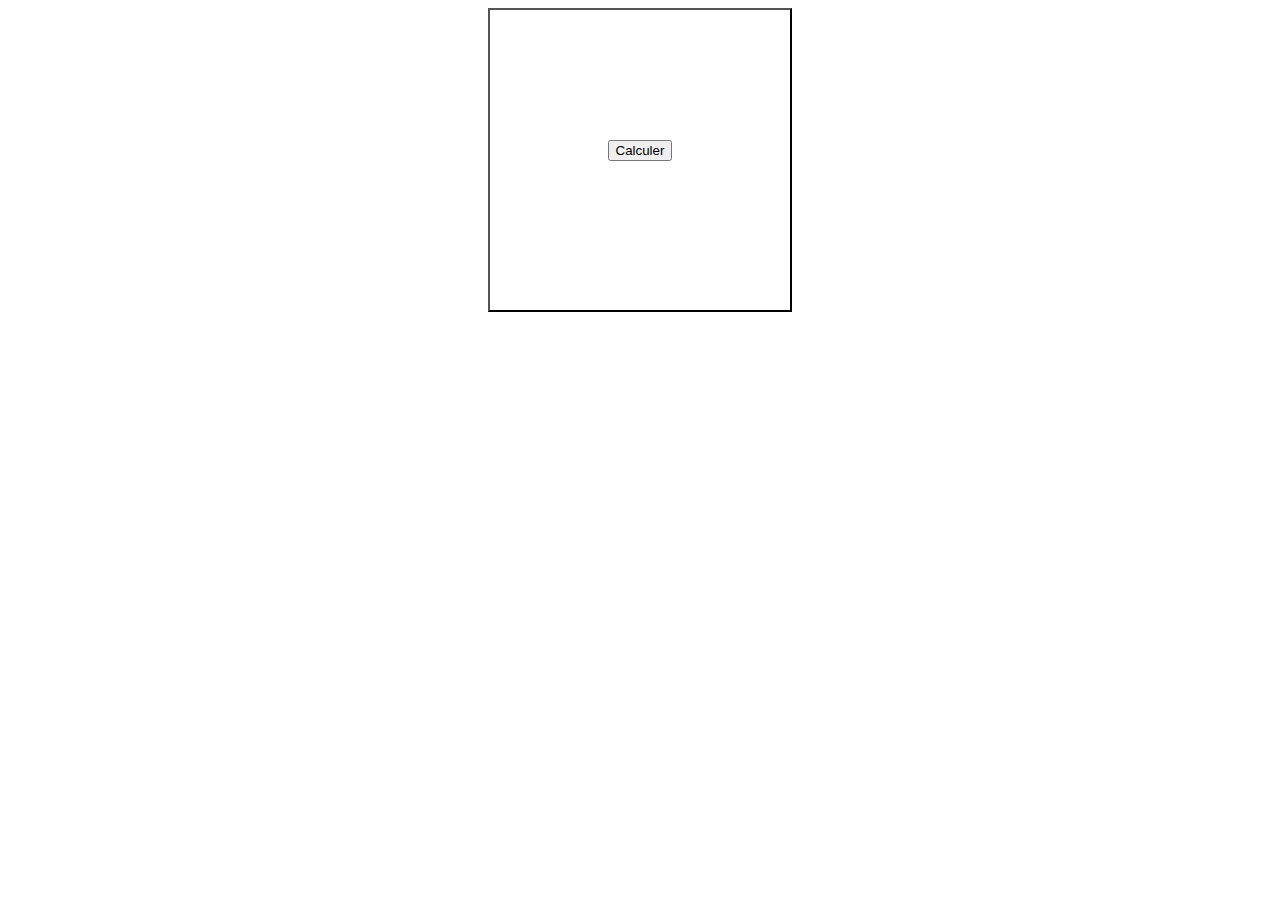
<file: calculette/calculette.html>
<!DOCTYPE html>
<html>
<head>
  <meta charset="utf-8">
  <meta name="viewport" content="width=device-width, initial-scale=1">
  <title>Made with Thimble</title>
  <link rel="stylesheet" href="calculette.css">
</head>
<body>
  <div id="cadre">
    <button id = "calc">
      Calculer
    </button>
  </div>

  <script src="calculette.js"> </script>
</body>
</html>
</file>
<file: calculette/calculette.css>
body {
  font-family: "Open Sans", sans-serif;
  text-align: center;
}
#cadre {
  width: 300px;
  height: 300px;
  margin: auto;
  border: 2px outset black;
}
#calc{
  margin-top: 130px;
}
</file>
